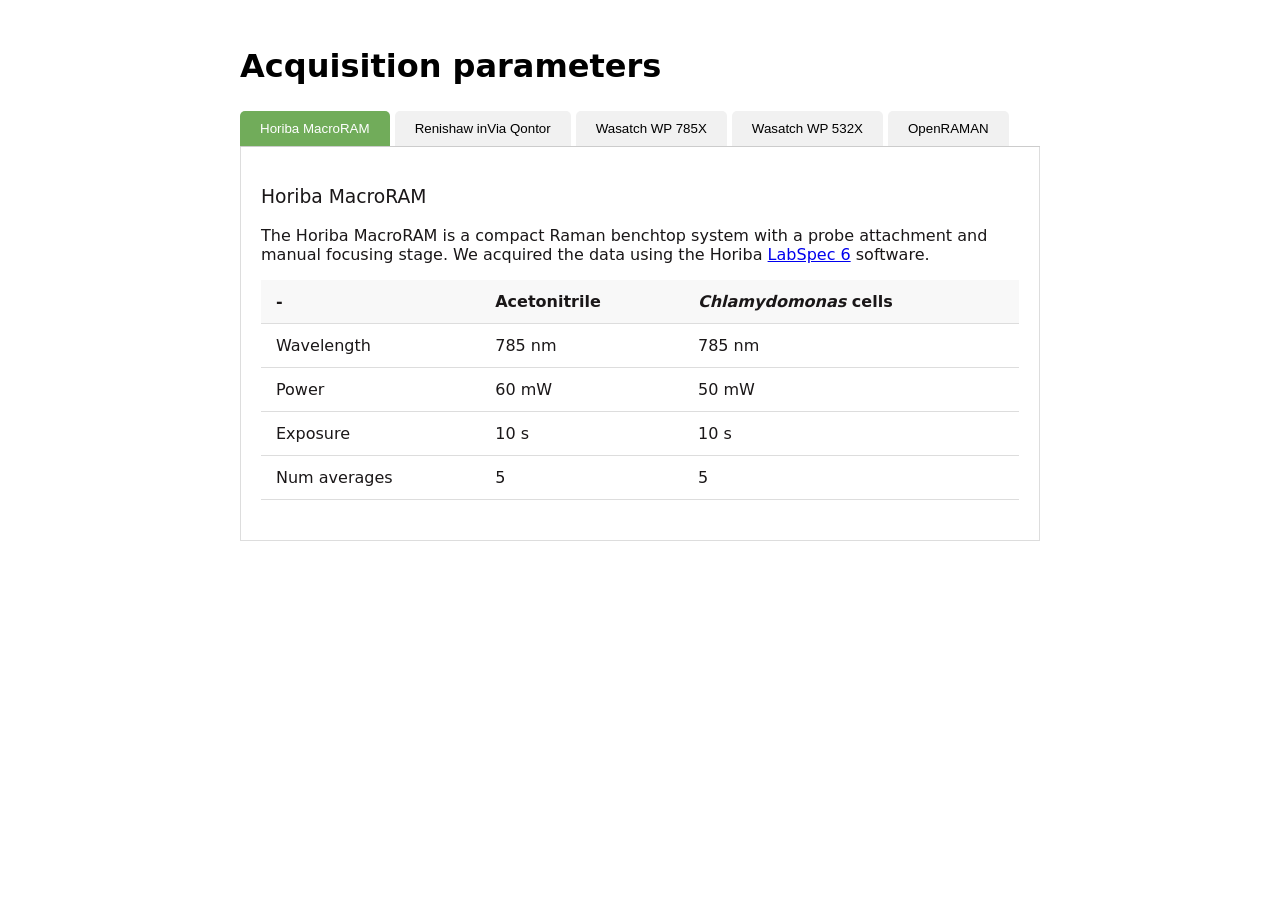
<file: assets/instrumentation-table.html>
<!DOCTYPE html>
<html lang="en">
<head>
    <meta charset="UTF-8">
    <meta name="viewport" content="width=device-width, initial-scale=1.0">
    <title>Tabbed Interface</title>
    <link rel="stylesheet" href="../site_libs/quarto-contrib/quarto-project/Arcadia-Science/arcadia-pub-theme/css/main.css">
    <style>
        body {
            max-width: 800px;
            margin: 0 auto;
            padding: 20px;
        }

        .tabs {
            display: flex;
            border-bottom: 1px solid #ccc;
            margin-bottom: 0px;
        }

        .tab-button {
            padding: 10px 20px;
            background-color: #f1f1f1;
            border: none;
            border-radius: 5px 5px 0 0;
            cursor: pointer;
            margin-right: 5px;
            font-weight: 500;
        }

        .tab-button:hover {
            background-color: #ddd;
        }

        .tab-button.active {
            background-color: #71ac5a;
            color: white;
        }

        .tab-content {
            display: none;
            padding: 20px;
            border: 1px solid #ddd;
            border-top: none;
            animation: fadeIn 0.5s;
        }

        @keyframes fadeIn {
            from { opacity: 0; }
            to { opacity: 1; }
        }

        /* Hide all tab content by default */
        .tab-content {
            display: none;
        }

        /* Show the default active tab */
        #tab1 {
            display: block;
        }

        /* Sample table styling */
        table {
            width: 100%;
            border-collapse: collapse;
            margin-bottom: 20px;
        }

        th, td {
            padding: 12px 15px;
            text-align: left;
            border-bottom: 1px solid #ddd;
        }

        th {
            background-color: #f8f8f8;
        }

        tr:hover {
            background-color: #f1f1f1;
        }
    </style>
</head>
<body>
    <h2>Acquisition parameters</h2>

    <div class="tabs">
        <button class="tab-button active" onclick="openTab(event, 'tab1')">Horiba MacroRAM</button>
        <button class="tab-button" onclick="openTab(event, 'tab2')">Renishaw inVia Qontor</button>
        <button class="tab-button" onclick="openTab(event, 'tab3')">Wasatch WP 785X</button>
        <button class="tab-button" onclick="openTab(event, 'tab4')">Wasatch WP 532X</button>
        <button class="tab-button" onclick="openTab(event, 'tab5')">OpenRAMAN</button>
    </div>

    <div id="tab1" class="tab-content">
        <h3>Horiba MacroRAM</h3>
        <div class="tab-description">
            <p>
                The Horiba MacroRAM is a compact Raman benchtop system with a probe attachment and manual focusing stage. We acquired the data using the Horiba <a href="https://www.horiba.com/usa/scientific/products/detail/action/show/Product/labspec-6-spectroscopy-suite-software-1843/">LabSpec 6</a> software.
            </p>
        </div>
        </body>
        <table>
            <thead>
                <tr>
                    <th>-</th>
                    <th>Acetonitrile</th>
                    <th><em>Chlamydomonas</em> cells</th>
                </tr>
            </thead>
            <tbody>
                <tr>
                    <td>Wavelength</td>
                    <td>785 nm</td>
                    <td>785 nm</td>
                </tr>
                <tr>
                    <td>Power</td>
                    <td>60 mW</td>
                    <td>50 mW</td>
                </tr>
                <tr>
                    <td>Exposure</td>
                    <td>10 s</td>
                    <td>10 s</td>
                </tr>
                <tr>
                    <td>Num averages</td>
                    <td>5</td>
                    <td>5</td>
                </tr>
            </tbody>
        </table>
    </div>

    <div id="tab2" class="tab-content">
        <h3>Renishaw inVia Qontor</h3>
        <div class="tab-description">
            <p>
                The Renishaw inVia Qontor is a confocal Raman system built on a Leica microscope and equipped with an automated mapping stage. We recorded spectra of acetonitrile and <em>Chlamydomonas</em> using a 5x and a 50x LWD objective, respectively. We prepared slides of <em>Chlamydomonas</em> and focused using the built-in camera. We acquired the data using the Renishaw <a href="https://www.renishaw.com/en/raman-software--9450">WiRE</a> software.
            </p>
        </div>
        </body>
        <table>
            <thead>
                <tr>
                    <th>-</th>
                    <th>Acetonitrile</th>
                    <th><em>Chlamydomonas</em> cells</th>
                </tr>
            </thead>
            <tbody>
                <tr>
                    <td>Wavelength</td>
                    <td>785 nm</td>
                    <td>785 nm</td>
                </tr>
                <tr>
                    <td>Power</td>
                    <td>Not measured</td>
                    <td>16.3 mW</td>
                </tr>
                <tr>
                    <td>Exposure</td>
                    <td>10 s</td>
                    <td>5–10 s</td>
                </tr>
                <tr>
                    <td>Num averages</td>
                    <td>1</td>
                    <td>5–20</td>
                </tr>
            </tbody>
        </table>
    </div>

    <div id="tab3" class="tab-content">
        <h3>Wasatch WP 785X</h3>
        <div class="tab-description">
            <p>
                The Wasatch WP 785X is a compact system with a probe attachment, integrated illumination source, and no stage. We built a holder and stage for this system. We acquired the data using the Wasatch Photonics <a href="https://wasatchphotonics.com/product-category/software/">ENLIGHTEN software</a> (version 4.1.6).
            </p>
        </div>
        </body>
        <table>
            <thead>
                <tr>
                    <th>-</th>
                    <th>Acetonitrile</th>
                    <th><em>Chlamydomonas</em> cells</th>
                </tr>
            </thead>
            <tbody>
                <tr>
                    <td>Wavelength</td>
                    <td>785 nm</td>
                    <td>785 nm</td>
                </tr>
                <tr>
                    <td>Power</td>
                    <td>100 mW</td>
                    <td>50 mW</td>
                </tr>
                <tr>
                    <td>Exposure</td>
                    <td>1 s</td>
                    <td>3 s</td>
                </tr>
                <tr>
                    <td>Num averages</td>
                    <td>2</td>
                    <td>2</td>
                </tr>
            </tbody>
        </table>
    </div>

    <div id="tab4" class="tab-content">
        <h3>Wasatch WP 532X</h3>
        <div class="tab-description">
            <p>
                The Wasatch WP 532X is a compact system with an external laser (Cobolt), a probe attachment, and no stage. We built a holder and stage for this system. We acquired the data using the Wasatch Photonics <a href="https://wasatchphotonics.com/product-category/software/">ENLIGHTEN software</a> (version 4.1.6).
            </p>
        </div>
        </body>
        <table>
            <thead>
                <tr>
                    <th>-</th>
                    <th>Acetonitrile</th>
                    <th><em>Chlamydomonas</em> cells</th>
                </tr>
            </thead>
            <tbody>
                <tr>
                    <td>Wavelength</td>
                    <td>532 nm</td>
                    <td>532 nm</td>
                </tr>
                <tr>
                    <td>Power</td>
                    <td>5 mW</td>
                    <td>5 mW</td>
                </tr>
                <tr>
                    <td>Exposure</td>
                    <td>1 s</td>
                    <td>1 s</td>
                </tr>
                <tr>
                    <td>Num averages</td>
                    <td>1</td>
                    <td>2</td>
                </tr>
            </tbody>
        </table>
    </div>

    <div id="tab5" class="tab-content">
        <h3>OpenRAMAN</h3>
        <div class="tab-description">
            <p>
                The <a href="https://www.open-raman.org/build/starter-edition/">OpenRAMAN starter edition</a> is a low-cost, open-source Raman spectroscopy system developed by Luc Boussemaere. We have previously used and described this system in our research (<a href="https://doi.org/10.57844/arcadia-cd7e-443b">Avasthi et al., 2024</a>; <a href="https://doi.org/10.57844/arcadia-cd7e-443b">Braverman et al., 2025</a>), but we’ve modified it to achieve higher throughput by adding a motorized stage. We acquired the data using the <a href="https://www.open-raman.org/build/software/">Spectrum Analyzer Suite</a> (version 1.0.1) and <a href="https://micro-manager.org/">µManager</a> (version 2.0.3).
            </p>
        </div>
        </body>
        <table>
            <thead>
                <tr>
                    <th>-</th>
                    <th>Acetonitrile</th>
                    <th><em>Chlamydomonas</em> cells</th>
                </tr>
            </thead>
            <tbody>
                <tr>
                    <td>Wavelength</td>
                    <td>532 nm</td>
                    <td>532 nm</td>
                </tr>
                <tr>
                    <td>Power</td>
                    <td>4.5 mW</td>
                    <td>4.5 mW</td>
                </tr>
                <tr>
                    <td>Exposure</td>
                    <td>10 s</td>
                    <td>5 s</td>
                </tr>
                <tr>
                    <td>Num averages</td>
                    <td>5</td>
                    <td>2</td>
                </tr>
            </tbody>
        </table>
    </div>

    <script>
        function openTab(evt, tabName) {
            // Hide all tab content
            var tabcontent = document.getElementsByClassName("tab-content");
            for (var i = 0; i < tabcontent.length; i++) {
                tabcontent[i].style.display = "none";
            }

            // Remove "active" class from all tab buttons
            var tabbuttons = document.getElementsByClassName("tab-button");
            for (var i = 0; i < tabbuttons.length; i++) {
                tabbuttons[i].className = tabbuttons[i].className.replace(" active", "");
            }

            // Show the current tab and add "active" class to the button
            document.getElementById(tabName).style.display = "block";
            evt.currentTarget.className += " active";
        }
    </script>
</body>
</html>
</file>
<file: site_libs/quarto-contrib/quarto-project/Arcadia-Science/arcadia-pub-theme/css/main.css>
/* Import other CSS files */
@import url("./navbar.css");
@import url("./mini-title.css");
@import url("./frontmatter.css");
@import url("./sidebar.css");
@import url("./article.css");
@import url("./footer.css");
@import url("./colors.css");
@import url("./grid.css");

:root {
  --nb-font-serif: Merriweather, Georgia, "Times New Roman", serif;
  --nb-font-sans: "Atkinson Hyperlegible Next", ui-sans-serif, system-ui, -apple-system, "Segoe UI", Roboto, Helvetica, Arial, sans-serif;
  --nb-font-mono: "Chivo Mono", ui-monospace, SFMono-Regular, "SF Mono", Consolas, "Liberation Mono", Menlo, monospace;
  --nb-h1-font-size: 2.5rem;
  --nb-h2-font-size: 2rem;
  --nb-toc-title-font-size: 1.2rem;
  --bs-code-color: var(--arcadia-dusk);
  --bs-code-bg-color: #f6f6f6;
  --bs-code-border-color: #e6e6e6;
  --bs-code-left-border-color: #003b4f99;
  --bs-link-color-rgb: var(--arcadia-dusk);

  --callout-note-rgb: var(--arcadia-pewter);
  --callout-warning-rgb: var(--arcadia-mustard);
  --callout-important-rgb: var(--arcadia-dragon);
  --callout-tip-rgb: var(--arcadia-teal);
  --callout-caution-rgb: var(--arcadia-tumbleweed);

  --arcadia-logo-size: 2rem;
}
</file>
